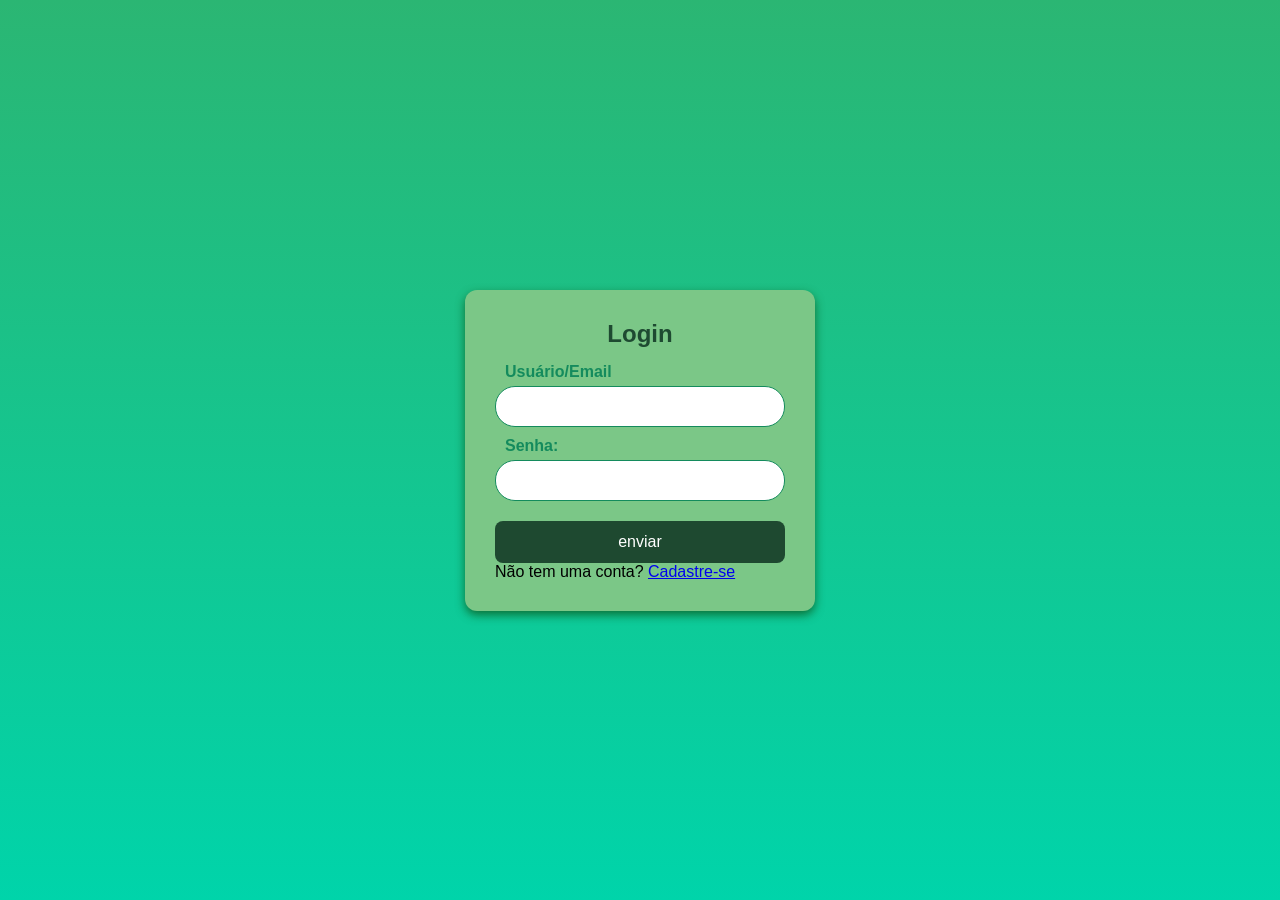
<file: index.html>
<!DOCTYPE html>
<html lang="en">
<head>
    <meta charset="UTF-8">
    <meta name="viewport" content="width=device-width, initial-scale=1.0">
    <title>Document</title>
    <link rel="stylesheet" href="./css/style.css">
</head>
<body>
    <form action ="./html/sucesso.html" class="form">
        <h1 id="tituloform"> Login </h1>
        <label class="Textlabel"> Usuário/Email</label>
        <input class="campotexto" type="email" name="Email">
        <label class="Textlabel">Senha:</label>
        <input class="campotexto" type="password" name="Senha">
        <button id="Bnenviar" type="submit">enviar</button>
        <p> Não tem uma conta? <a href="./html/cadastro.html">Cadastre-se</a></p>
    </form>
</body>
</html>
</file>
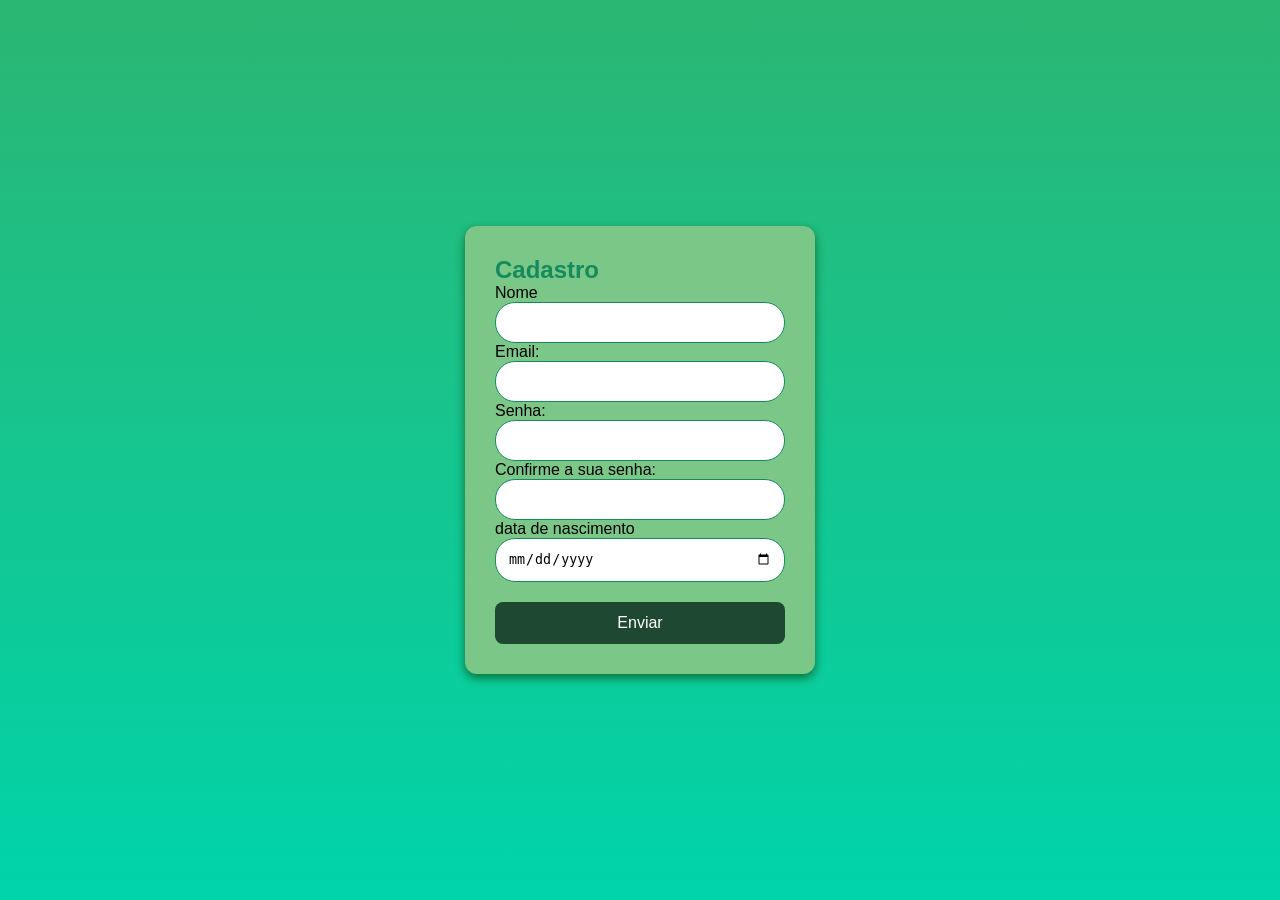
<file: html/cadastro.html>
<!DOCTYPE html>
<html lang="en">
<head>
    <meta charset="UTF-8">
    <meta name="viewport" content="width=device-width, initial-scale=1.0">
    <title>Document</title>
    <link rel="stylesheet" href="./../css/style.css">
    <link rel="stylesheet" href="./sucesso.html">
</head>
<body>
    <form action="./sucesso.html" class="form">
        <h1 id="títuloform">Cadastro</h1>
        <label class="textlabel">Nome</label>
        <input class="campotexto" type="text" name="Lucius">
        <label class="textlabel"> Email:</label>
        <input class="campotexto" type="email" name="email">
        <label class="textlabel">Senha:</label>
        <input class="campotexto" type="password" name="Senha">
        <label class="textlabel">Confirme a sua senha:</label>
        <input class="campotexto" type="password" name="Senha">
        <label class="textlabel">data de nascimento</label>
        <input class="campotexto" type="date" name="Data">
        <button id="Bnenviar" type="submit">Enviar</button>
    </form>    
</body>
</html>
</file>
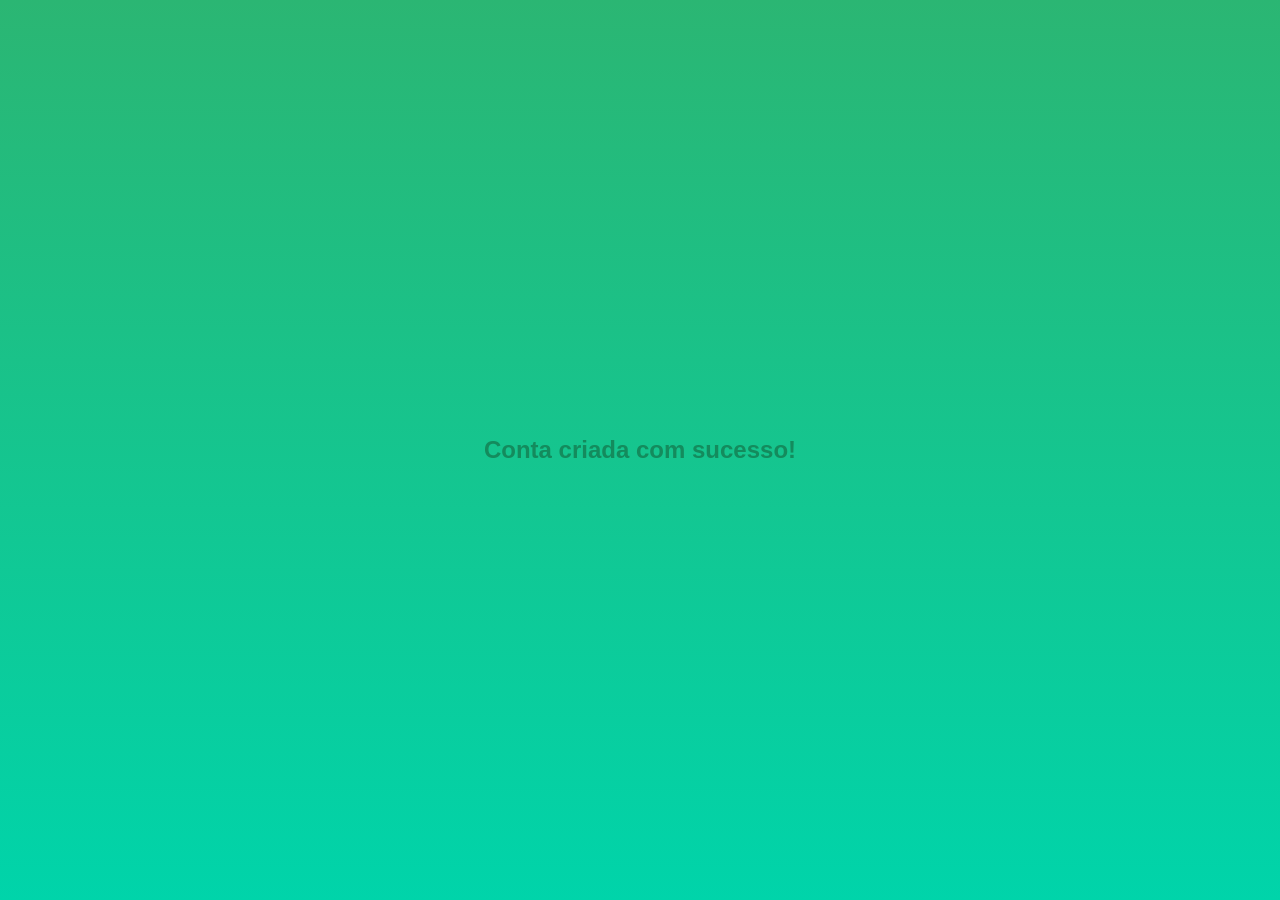
<file: html/sucesso.html>
<!DOCTYPE html>
<html lang="en">
<head>
    <meta charset="UTF-8">
    <meta name="viewport" content="width=device-width, initial-scale=1.0">
    <title>Document</title>
    <link rel="stylesheet" href="./../css/style.css">
</head>
<body>
    <h1>Conta criada com sucesso!</h1>
</body>
</html>
</file>
<file: css/style.css>
*{
    margin: 0;
    padding: 0;
    box-sizing: border-box;
}
h1 {
    font-size: 24px;
}
h1{
    font-size: 24px;
    color: rgb(20, 139, 93); 
}
body{
    background-color:rgb(20, 139, 93) ;
    font-family: arial, helvetica,sans-serif;
    display: flex;
    justify-content: center;
    align-items:center;
    height: 100vh;
}
.Textlabel{
    margin:10px;
    margin-bottom:5px;
    Font-weight: bold;
    color:rgb(20, 139, 93);
}
.campotexto{
    padding:12px;
    border:1px solid rgb(20, 139, 93);
    border-radius: 20px;
    outline: none;
    transition:0.3s;
}
.campotext:focus{
    border-color:rgb(20, 139, 93);
    box-shadow: 0 5px 5px rgb(20, 139, 93);
}
.form{
    background-color: #7bc787;
    width: 350px;
    padding: 30px;
    border-radius: 12px;
    box-shadow: 0 4px 10px rgba(10, 80, 21, 0.733);
    display: flex;
    flex-direction: column;
}
#tituloform{
    text-align:center;
    margin-bottom: 5px;
    font-weight: bold;
    color:rgba(12, 49, 32, 0.836);
}
#Bnenviar{
    margin-top: 20px;
    padding: 12px;
    border: none;
    background-color: rgba(12, 49, 32, 0.836);
    color: white;
    border: none;
    border-radius: 8px;
    cursor: pointer;
    font-size:16px;
    transition: 0.3s;
}
#Bnenviar:hover{
    background-color: rgba(94, 218, 160, 0.836);
}
body{
    margin: 0;  
    height: 100vh;
    display: flex;  
    justify-content: center;    
    align-items: center;    
    background: linear-gradient(to bottom, #2bb673, #00d4aa);
}
</file>
